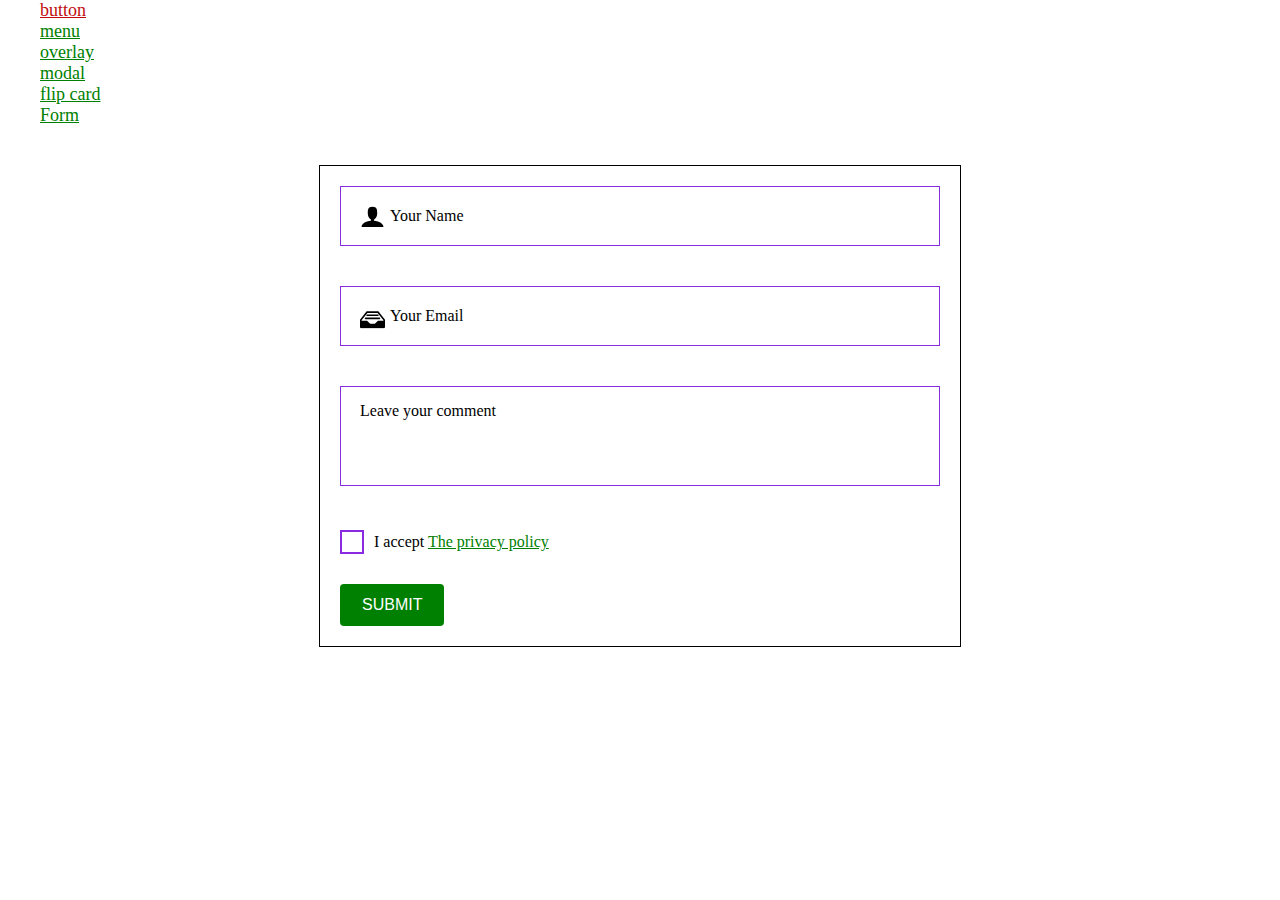
<file: forms.html>
<!DOCTYPE html>
<html lang="en">
<head>
    <meta charset="UTF-8">
    <meta http-equiv="X-UA-Compatible" content="IE=edge">
    <meta name="viewport" content="width=device-width, initial-scale=1.0">
    <link rel="stylesheet" href="./css/style.css">
    <title>Forms</title>
</head>
<body>
<ul class="main">
    <li><a class="current" href="">button</a></li>
    <li><a href="./menu.html">menu</a></li>
    <li><a href="./overlay.html">overlay</a></li>
    <li><a href="./modal.html">modal</a></li>
    <li><a href="./flipcard.html">flip card</a></li>
    <!-- <li><a href="#">rotate</a></li> -->
    <li><a href="./forms.html">Form </a></li>
</ul>
<form class="form1" action="#">
    <div class="form1-field">
        <input class="form1-input" type="text" id="userName" name="name" placeholder=" ">
        <label for="userName">Your Name</label>
        <svg class="form1-icon" width="25" height="25">
            <use href="./image/sprite.svg#icon-user"></use>
        </svg>
    </div>
    <div class="form1-field">
        <input class="form1-input" type="email" id="userEmail" name="name" placeholder=" ">
        <label for="userEmail">Your Email</label>
        <svg class="form1-icon" width="25" height="25">
            <use href="./image/sprite.svg#icon-drawer"></use>
        </svg>
    </div>
    <div class="form1-field">
        <textarea class="form1-textarea" name="comment" id="userComment" placeholder=" "></textarea>
        <label class="label-textarea" for="userComment">Leave your comment</label>
    </div>
    <div class="checkbox-field">
        <input class="input-checkbox" type="checkbox" name="policy" id="userPolicy">
        <span class="checkbox-span"></span>
        <label for="userPolicy">I accept <a href="#"> The privacy policy</a></label>
    </div>
    <button type="submit">Submit</button>
</form>
</body>
</html>
</file>
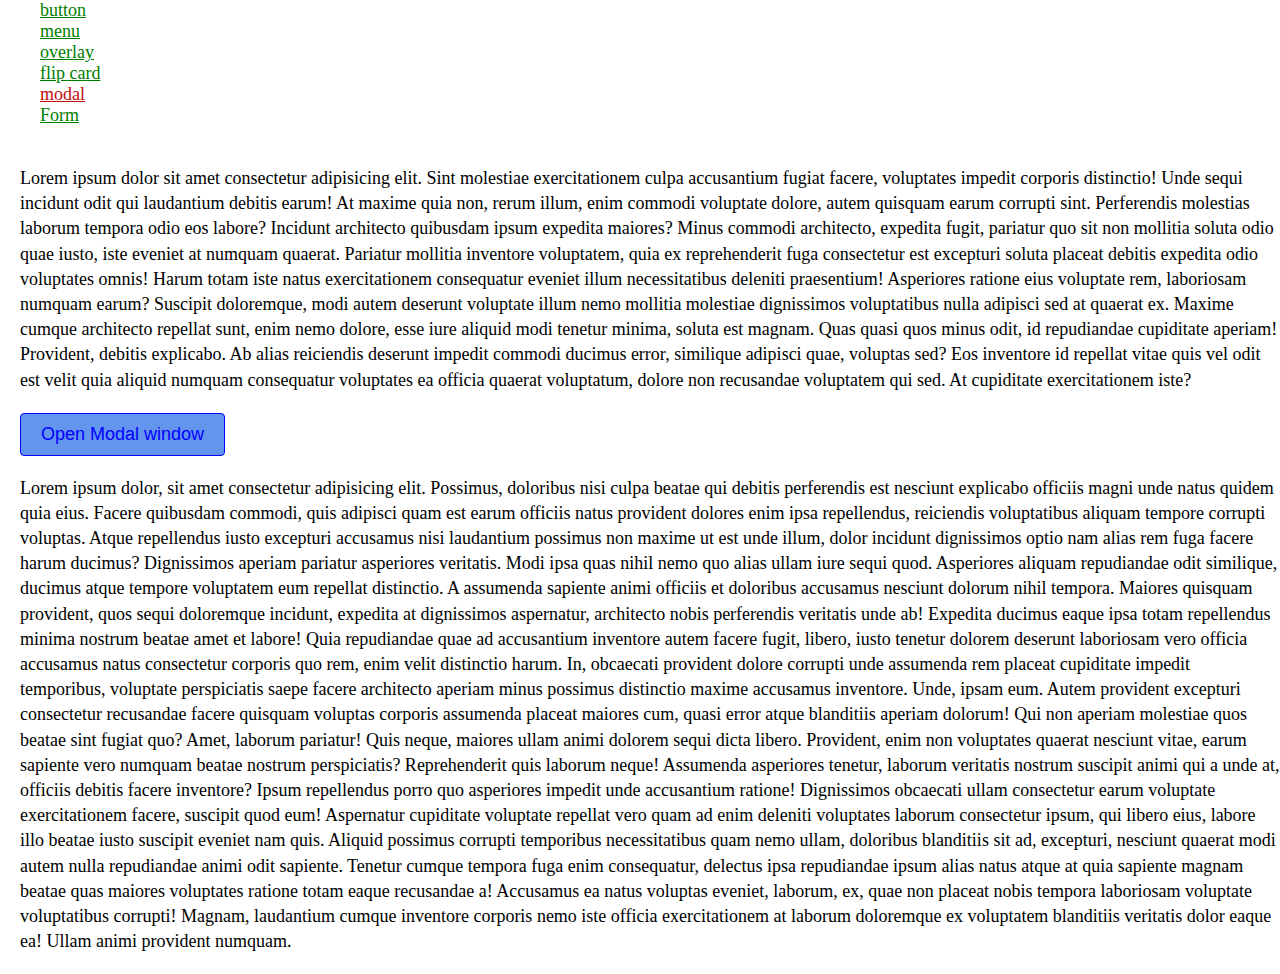
<file: modal.html>
<!DOCTYPE html>
<html lang="en">
<head>
    <meta charset="UTF-8">
    <meta http-equiv="X-UA-Compatible" content="IE=edge">
    <meta name="viewport" content="width=device-width, initial-scale=1.0">
    <link rel="stylesheet" href="./css/style.css">
    <title>Modal</title>
</head>
<body>
    <ul class="main">
        <li><a href="./index.html">button</a></li>
        <li><a href="./menu.html">menu</a></li>
        <li><a href="./overlay.html">overlay</a></li>
        <li><a href="./flipcard.html">flip card</a></li>
        <li><a class="current" href="">modal</a></li>
        <li><a href="./forms.html">Form </a></li>
    </ul>
    <p class="modal-text">Lorem ipsum dolor sit amet consectetur adipisicing elit. Sint molestiae exercitationem culpa accusantium fugiat facere, voluptates impedit corporis distinctio! Unde sequi incidunt odit qui laudantium debitis earum! At maxime quia non, rerum illum, enim commodi voluptate dolore, autem quisquam earum corrupti sint. Perferendis molestias laborum tempora odio eos labore? Incidunt architecto quibusdam ipsum expedita maiores? Minus commodi architecto, expedita fugit, pariatur quo sit non mollitia soluta odio quae iusto, iste eveniet at numquam quaerat. Pariatur mollitia inventore voluptatem, quia ex reprehenderit fuga consectetur est excepturi soluta placeat debitis expedita odio voluptates omnis! Harum totam iste natus exercitationem consequatur eveniet illum necessitatibus deleniti praesentium! Asperiores ratione eius voluptate rem, laboriosam numquam earum? Suscipit doloremque, modi autem deserunt voluptate illum nemo mollitia molestiae dignissimos voluptatibus nulla adipisci sed at quaerat ex. Maxime cumque architecto repellat sunt, enim nemo dolore, esse iure aliquid modi tenetur minima, soluta est magnam. Quas quasi quos minus odit, id repudiandae cupiditate aperiam! Provident, debitis explicabo. Ab alias reiciendis deserunt impedit commodi ducimus error, similique adipisci quae, voluptas sed? Eos inventore id repellat vitae quis vel odit est velit quia aliquid numquam consequatur voluptates ea officia quaerat voluptatum, dolore non recusandae voluptatem qui sed. At cupiditate exercitationem iste?</p>
    <button data-open-modal href="" class="modal">Open Modal window</button>
    <p class="modal-text">Lorem ipsum dolor, sit amet consectetur adipisicing elit. Possimus, doloribus nisi culpa beatae qui debitis perferendis est nesciunt explicabo officiis magni unde natus quidem quia eius. Facere quibusdam commodi, quis adipisci quam est earum officiis natus provident dolores enim ipsa repellendus, reiciendis voluptatibus aliquam tempore corrupti voluptas. Atque repellendus iusto excepturi accusamus nisi laudantium possimus non maxime ut est unde illum, dolor incidunt dignissimos optio nam alias rem fuga facere harum ducimus? Dignissimos aperiam pariatur asperiores veritatis. Modi ipsa quas nihil nemo quo alias ullam iure sequi quod. Asperiores aliquam repudiandae odit similique, ducimus atque tempore voluptatem eum repellat distinctio. A assumenda sapiente animi officiis et doloribus accusamus nesciunt dolorum nihil tempora. Maiores quisquam provident, quos sequi doloremque incidunt, expedita at dignissimos aspernatur, architecto nobis perferendis veritatis unde ab! Expedita ducimus eaque ipsa totam repellendus minima nostrum beatae amet et labore! Quia repudiandae quae ad accusantium inventore autem facere fugit, libero, iusto tenetur dolorem deserunt laboriosam vero officia accusamus natus consectetur corporis quo rem, enim velit distinctio harum. In, obcaecati provident dolore corrupti unde assumenda rem placeat cupiditate impedit temporibus, voluptate perspiciatis saepe facere architecto aperiam minus possimus distinctio maxime accusamus inventore. Unde, ipsam eum. Autem provident excepturi consectetur recusandae facere quisquam voluptas corporis assumenda placeat maiores cum, quasi error atque blanditiis aperiam dolorum! Qui non aperiam molestiae quos beatae sint fugiat quo? Amet, laborum pariatur! Quis neque, maiores ullam animi dolorem sequi dicta libero. Provident, enim non voluptates quaerat nesciunt vitae, earum sapiente vero numquam beatae nostrum perspiciatis? Reprehenderit quis laborum neque! Assumenda asperiores tenetur, laborum veritatis nostrum suscipit animi qui a unde at, officiis debitis facere inventore? Ipsum repellendus porro quo asperiores impedit unde accusantium ratione! Dignissimos obcaecati ullam consectetur earum voluptate exercitationem facere, suscipit quod eum! Aspernatur cupiditate voluptate repellat vero quam ad enim deleniti voluptates laborum consectetur ipsum, qui libero eius, labore illo beatae iusto suscipit eveniet nam quis. Aliquid possimus corrupti temporibus necessitatibus quam nemo ullam, doloribus blanditiis sit ad, excepturi, nesciunt quaerat modi autem nulla repudiandae animi odit sapiente. Tenetur cumque tempora fuga enim consequatur, delectus ipsa repudiandae ipsum alias natus atque at quia sapiente magnam beatae quas maiores voluptates ratione totam eaque recusandae a! Accusamus ea natus voluptas eveniet, laborum, ex, quae non placeat nobis tempora laboriosam voluptate voluptatibus corrupti! Magnam, laudantium cumque inventore corporis nemo iste officia exercitationem at laborum doloremque ex voluptatem blanditiis veritatis dolor eaque ea! Ullam animi provident numquam.</p>
    <div data-backdrop class="backdrop is-hidden">
        <div class="modal__open">
            <p class="modal-text">Lorem ipsum dolor sit amet consectetur adipisicing elit. Laudantium illo cum maxime architecto, fugit doloribus quae veniam aut dolorem velit doloremque suscipit voluptatum officia quis hic at ratione ullam quia enim, rem porro expedita dolore, ab blanditiis! Qui iusto iure quia. Repellat sunt commodi totam minus, minima hic quae, quam accusamus at similique perferendis aliquam sequi ea provident? Perspiciatis, aperiam incidunt, harum quas tempora non debitis eos est dignissimos optio corporis repellat porro laborum delectus! Nobis esse, adipisci harum dolore velit numquam! Tempora distinctio placeat blanditiis neque dolorem. Dolore nisi qui iste repellat vel ullam explicabo consequatur nesciunt id beatae!</p>
            <button data-close-modal class="modal">Close modal window</button>
        </div>
    </div>
    <script>
            const refs = {
                openModalBtn: document.querySelector('[data-open-modal]'),
                closeModalBtn: document.querySelector('[data-close-modal]'),
                backdrop: document.querySelector('[data-backdrop]'),
            };

            refs.openModalBtn.addEventListener('click', toggleModal);
            refs.closeModalBtn.addEventListener('click', toggleModal);

            refs.backdrop.addEventListener('click', logBackdropClick);

            function toggleModal() {
                refs.backdrop.classList.toggle('is-hidden');}
            
            function logBackdropClick() {
                console.log ("click backdrop");
            }
    </script>
</body>
</html>
</file>
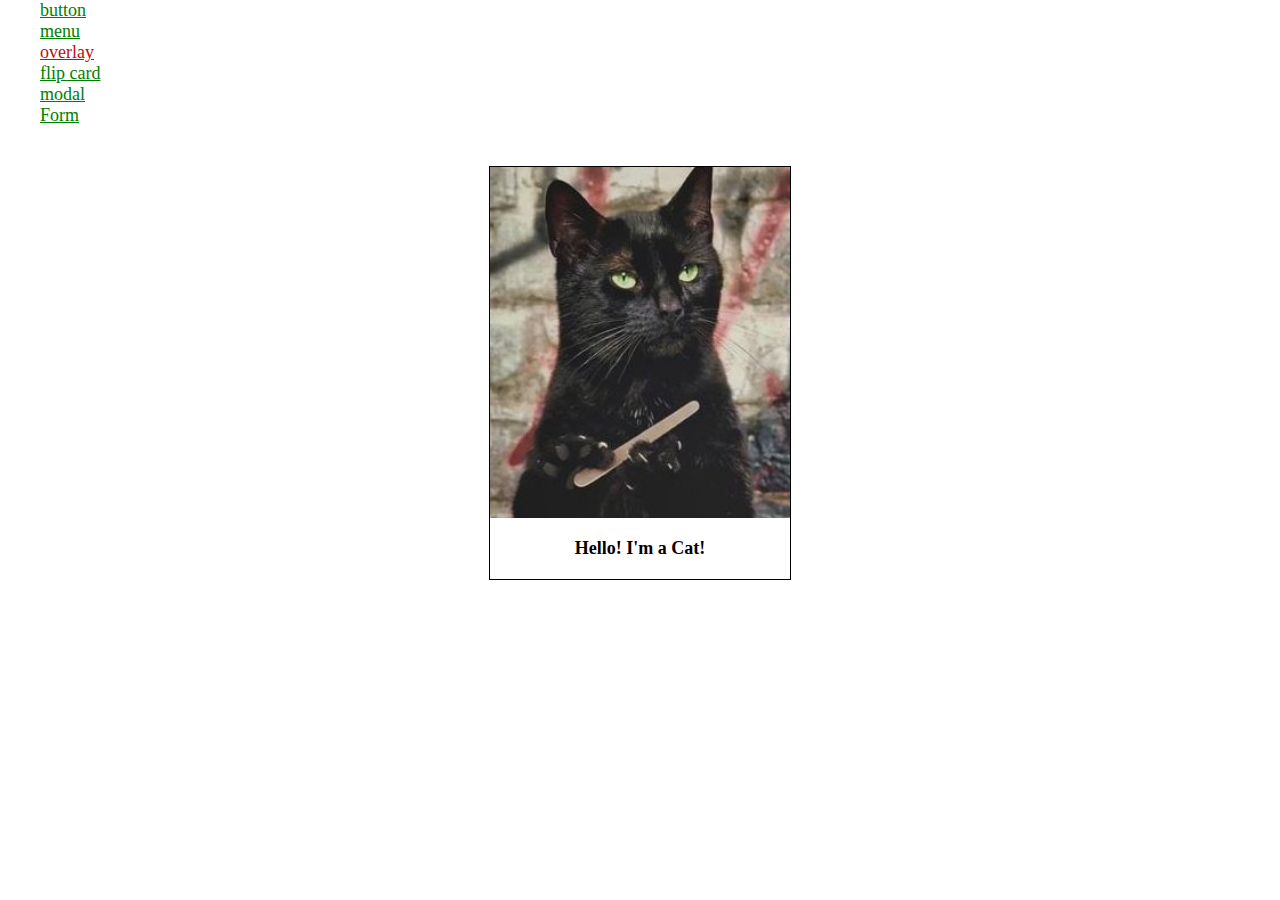
<file: overlay.html>
<!DOCTYPE html>
<html lang="en">
<head>
    <meta charset="UTF-8">
    <meta http-equiv="X-UA-Compatible" content="IE=edge">
    <meta name="viewport" content="width=device-width, initial-scale=1.0">
    <link rel="stylesheet" href="./css/style.css">
    <title>overlay</title>
</head>
<body>
    <ul class="main">
        <li><a href="./index.html">button</a></li>
        <li><a href="./menu.html">menu</a></li>
        <li><a class="current" href="">overlay</a></li>
        <li><a href="./flipcard.html">flip card</a></li>
        <li><a href="./modal.html">modal</a></li>
        <li><a href="./forms.html">Form </a></li>
    </ul>
    <div class="card">
            <a href="https://en.wikipedia.org/wiki/Cat" class="card__link">
                <div class="card__thumb">
                    <img src="./image/cat2.jpg" alt="Cat">
                    <div class="card__overlay">
                        <p>Click here to know more</p>
                    </div>
                </div>
                <p class="card__descriprion">Hello! I'm a Cat!</p>
            </a>
    </div>

</body>
</html>
</file>
<file: css/style.css>
* {
  margin: 0;
  padding: 0;
  border: 0;
}
.main {
  margin-left: 40px;
  margin-bottom: 40px;
}
.main a {
  font-size: 18px;
  color: green;
}
.main a.current {
  font-size: 18px;
  color: rgb(190, 13, 13);
}
.main a:hover {
  font-size: 18px;
  color: rgb(190, 13, 13);
}
ul {
  list-style: none;
}

/* ====кнопка с свг-картинкой внури=== */
.container {
  display: flex;
  align-items: flex-start;
  max-width: 600px;
  height: 100px;
  margin: 0 auto;
  padding: 30px;
  background-color: ghostwhite;
  outline: 1px solid blue;
}
.button {
  display: inline-block;
  position: relative;
  padding: 10px 20px;
  margin-right: 50px;
  color: blue;
  background-color: aqua;
  border: 1px solid blue;
  border-radius: 4px;
  text-transform: uppercase;
  font-size: 18px;
  font-weight: 700;
  text-decoration: none;
  overflow: hidden;
}
.icon-fire {
  fill: currentColor;
  margin-right: 5px;
  transition: transform 250ms;
}
.icon-rocket {
  position: absolute;
  fill: currentColor;
  left: 16px;
  margin-right: 5px;
  transform: translateY(45px);
  transition: transform 250ms;
}

.button:hover {
  background-color: rgb(245, 244, 182);
}
.button:hover .icon-fire {
  transform: translateY(-40px);
}
.button:hover .icon-rocket {
  transform: translateY(0);
}

/* ====кнопка с ::before ::after */
.button2 {
  position: relative;
  display: inline-flex;
  align-items: center;
  padding: 10px 20px;
  color: rgb(36, 5, 65);
  background-color: rgb(235, 123, 235);
  font-size: 18px;
  font-weight: 700;
  text-decoration: none;
  text-transform: uppercase;
  border: 1px solid rgb(36, 5, 65);
  border-radius: 4px;
}
.button2::before,
.button2::after {
  content: "";
  width: 22px;
  height: 22px;
  margin-right: 10px;
  background-size: contain;
  transition: opacity 250ms;
}
.button2::before {
  display: inline-block;
  background-image: url(../image/blackboard.png);
  opacity: 1;
}

.button2::after {
  position: absolute;
  background-image: url(../image/eyes.png);
  opacity: 0;
}
.button2:hover {
  background-color: chocolate;
}
.button2:hover::before {
  opacity: 0;
}
.button2:hover::after {
  opacity: 01;
}

/* ===выпадающее меню=== */

.menu {
  /* position: relative; */
  display: flex;
  background-color: cadetblue;
  padding: 10px 40px;
}
.menu__item {
  position: relative;
  margin-right: 30px;
}
.menu__link {
  display: block;
  font-size: 24px;
  color: midnightblue;
  text-decoration: none;
  padding: 10px 0;
}
.submenu {
  position: absolute;
  padding: 10px;
  background-color: rgb(173, 239, 241);
  width: 100%;
  left: 0px;
  opacity: 0;
}
.submenu__item {
  margin-bottom: 10px;
}
.submenu__link {
  display: block;
  color: midnightblue;
  font-size: 18px;
  text-decoration: none;
}
.menu__link:hover,
.submenu__link:hover {
  color: rgb(167, 84, 6);
}
.menu__item:hover .submenu {
  display: block;
  opacity: 1;
  transition: opacity 200ms linear;
}
/* если transition: opacity 200ms linear; переместить в .submenu, то будет плавно появляться и павно пропадать.   */

/* =====модальное окно====== */
.modal-text {
  font-size: 18px;
  line-height: 1.4;
  margin-left: 20px;
  margin-bottom: 20px;
}

.modal {
  display: inline-block;
  padding: 10px 20px;
  margin-left: 20px;
  margin-bottom: 20px;
  text-decoration: none;
  font-size: 18px;
  color: blue;
  background-color: cornflowerblue;
  border: 1px solid blue;
  border-radius: 4px;
  cursor: pointer;
}
.modal:hover {
  background-color: blanchedalmond;
}

.backdrop {
  position: fixed;
  top: 0;
  left: 0;
  width: 100%;
  height: 100%;
  background-color: rgba(128, 128, 128, 0.5);
  opacity: 1;
  transition: opacity 250ms ease;
}
.modal__open {
  position: absolute;
  top: 50%;
  left: 50%;
  transform: translate(-50%, -50%) scale(1);
  min-height: 300px;
  min-height: 300px;
  padding: 20px;
  background-color: #fff;
  transition: transform 250ms ease;
}
.backdrop.is-hidden {
  opacity: 0;
  pointer-events: none;
}
.backdrop.is-hidden .modal__open {
  transform: translate(-50%, -50%) scale(0.8);
}

/* ====overlay==== */
.card {
  width: 300px;
  margin: 0 auto;
  border: 1px solid black;
}
.card__link {
  text-decoration: none;
}
.card__thumb img {
  display: block;
  width: 100%;
  height: auto;
}
.card__thumb {
  position: relative;
  margin-bottom: 20px;
  overflow: hidden;
}
.card__descriprion {
  font-size: 18px;
  font-weight: 700;
  text-align: center;
  margin-bottom: 20px;
  padding: 0 10px;
  color: black;
  text-decoration: none;
}
.card__overlay {
  position: absolute;
  width: 100%;
  height: 100%;
  top: 0;
  transform: translateX(-100%);
  transition: transform 250ms linear;
  background-color: rgba(127, 255, 0, 0.3);
}
.card__overlay p {
  padding: 150px 50px;
  text-align: center;
  font-size: 28px;
  font-weight: 700;
  color: yellow;
}
.card:hover .card__overlay {
  transform: translateX(0);
}

/* ======flip card==== */
.flipcard {
  display: block;
  width: 300px;
  min-height: 450px;
  margin: 0 auto;
  border: 2px solid black;
  text-decoration: none;
}
.flipcard__scene {
  width: 300px;
  height: 400px;
  perspective: 600px;
}
.flipcard__thumb {
  width: 100%;
  height: 100%;
  position: relative;
  transition: transform 1s;
  transform-style: preserve-3d;
  transform-origin: center right;
}
.flipcard img {
  display: block;
  width: 100%;
  height: 100%;
  object-fit: cover;
}
.flipcard__face {
  position: absolute;
  height: 100%;
  width: 100%;
  backface-visibility: hidden;
}
.flipcard__face_front {
  background: rgb(187, 180, 180);
}

.flipcard__face_back {
  box-sizing: border-box;
  background: rgb(187, 187, 226);
  transform: rotateY(180deg);
  padding: 100px 20px 20px 20px;
  font-size: 26px;
  text-align: center;
  color: yellow;
}
.flipcard:hover .flipcard__thumb {
  transform: translateX(-100%) rotateY(-180deg);
}
.flipcard__description {
  padding: 10px;
  margin-top: 10px;
  font-size: 18px;
  color: black;
}

/* ===form=== */
.form1 {
  position: relative;
  width: 600px;
  outline: 1px solid black;
  margin: 0 auto;
  padding: 20px;
}
.form1-field {
  position: relative;
  margin-bottom: 40px;
}
.form1-input {
  box-sizing: border-box;
  position: relative;
  width: 100%;
  padding: 20px 20px 20px 50px;
  border: 1px solid blueviolet;
  font-size: 16px;
}
.form1 textarea {
  border: 1px solid blueviolet;
  resize: none;
  box-sizing: border-box;
  width: 100%;
  height: 100px;
}
.form1-field label {
  position: absolute;
  top: 50%;
  left: 50px;
  transform: translateY(-50%);
  transition: transform 250ms linear;
}
.form1-input:focus,
.form1-textarea:focus {
  outline: none;
  border: 1px solid green;
}
.form1-input:focus + label {
  transform: translate(-20px, -50px);
}
.form1-input:not(:placeholder-shown) + label {
  transform: translate(-20px, -50px);
}
.form1-textarea {
  padding: 20px;
  border: 1px solid blueviolet;
}

.form1-field .label-textarea {
  position: absolute;
  top: 25px;
  left: 20px;
  transition: transform 250ms linear;
}
.form1-textarea:focus + .label-textarea {
  transform: translate(-20px, -50px);
}
.form1-textarea:not(:placeholder-shown) + .label-textarea {
  transform: translate(-20px, -50px);
}
.form1-icon {
  position: absolute;
  left: 20px;
  top: 50%;
  transform: translateY(-50%);
}
.form1-input:focus ~ .form1-icon {
  fill: green;
}
.input-checkbox {
  appearance: none;
}
.checkbox-field {
  display: flex;
  align-items: center;
  margin-bottom: 30px;
}
.checkbox-field label {
  font-size: 16px;
}
.checkbox-field label a {
  color: green;
}
.checkbox-span {
  display: inline-flex;
  justify-content: center;
  align-items: center;
  width: 20px;
  height: 20px;
  border: 2px solid blueviolet;
  margin-right: 10px;
}
.input-checkbox:focus + .checkbox-span {
  border: 1px solid green;
}
.input-checkbox:checked + .checkbox-span {
  border-color: green;
  background-color: green;
  background-image: url(../image/check.svg);
  background-size: contain;
  background-origin: border-box;
  background-repeat: no-repeat;
}
.form1 button {
  padding: 10px 20px;
  font-size: 16px;
  text-transform: uppercase;
  background-color: green;
  color: white;
  border: 2px solid transparent;
  border-radius: 4px;
  transition: color 250ms linear, background-color 250ms linear,
    border 250ms linear;
}
.form1 button:focus,
.form1 button:hover {
  background-color: #fff;
  color: green;
  border: 2px solid green;
}
</file>
